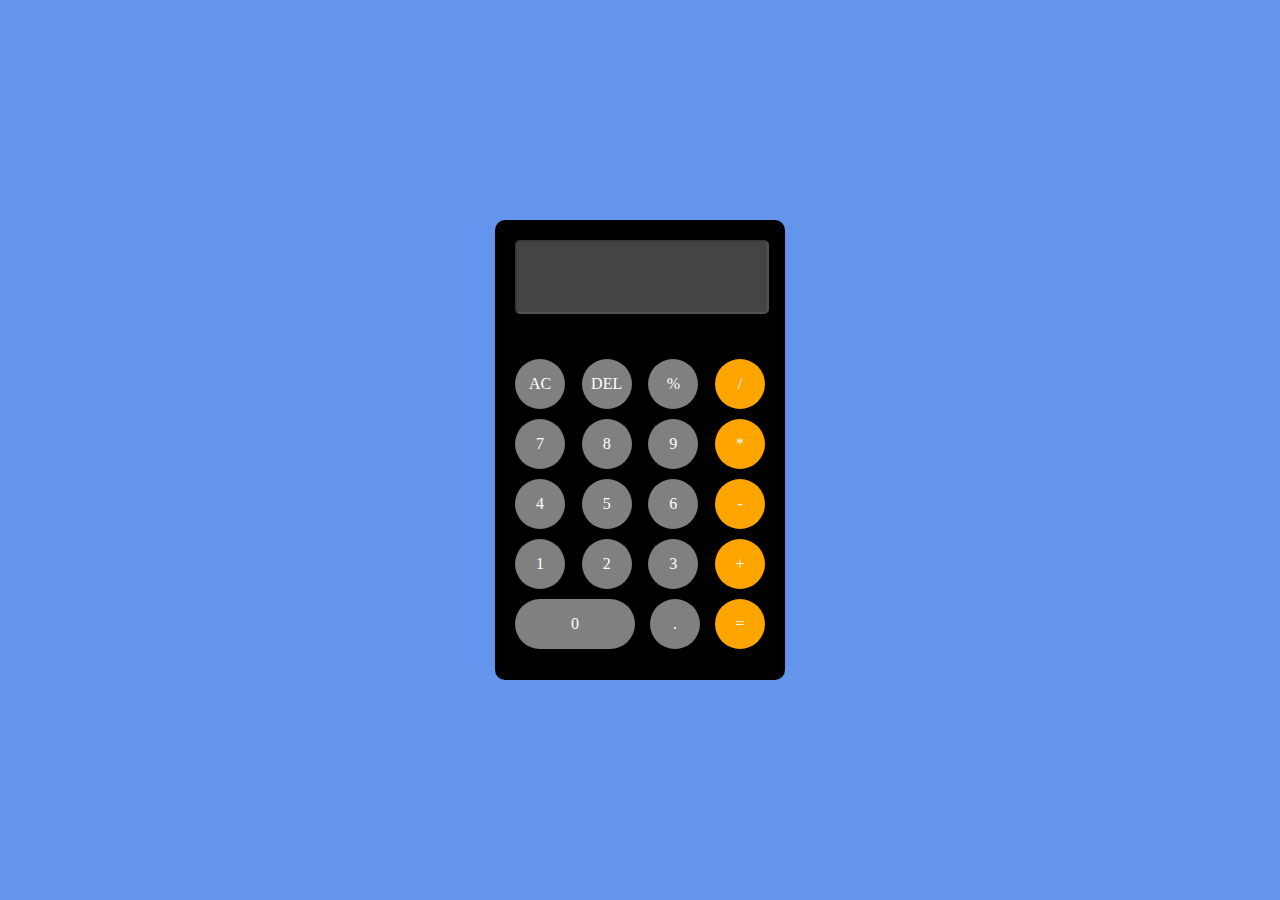
<file: calculator/index.html>
<!DOCTYPE html>
<html lang="en">

<head>
    <meta charset="UTF-8">
    <meta name="viewport" content="width=device-width, initial-scale=1.0">
    <title>Document</title>
    <link rel="stylesheet" href="style.css">
</head>

<body>
    <div class="main">
        <div class="box">
            <input type="text" id="input" value="" disabled>

            <div class="buttons">
                <div class="row">
                    <div class="btn grey">AC</div>
                    <div class="btn grey">DEL</div>
                    <div class="btn grey">%</div>
                    <div class="btn org">/</div>
                </div>
                <div class="row">
                    <div class="btn grey">7</div>
                    <div class="btn grey">8</div>
                    <div class="btn grey">9</div>
                    <div class="btn org">*</div>
                </div>
                <div class="row">
                    <div class="btn grey">4</div>
                    <div class="btn grey">5</div>
                    <div class="btn grey">6</div>
                    <div class="btn org">-</div>
                </div>
                <div class="row">
                    <div class="btn grey">1</div>
                    <div class="btn grey">2</div>
                    <div class="btn grey">3</div>
                    <div class="btn org">+</div>
                </div>
                <div class="row">
                    <div class="btn grey zero">0</div>
                    <div class="btn grey">.</div>
                    <div class="btn org">=</div>
                </div>
            </div>
        </div>
    </div>
    </div>

</body>
<script src="script.js"></script>

</html>
</file>
<file: calculator/style.css>
* {
    margin: 0;
    padding: 0;
}

.main {
    background-color: cornflowerblue;
    width: 100vw;
    height: 100vh;
    display: grid;
    place-items: center;

}

.box {
    background-color: black;
    border: 10px;
    border-radius: 10px;
    width: 250px;
    height: 420px;
    padding: 20px;
}

#input {
    width: 100%;
    height: 70px;
    background-color: rgb(68, 68, 68);
    color: white;
    font-size: 28px;
    border-radius: 5px;
}

.buttons {
    margin-top: 40px;
}

.row {
    display: flex;
    justify-content: space-between;
}

.btn {
    width: 50px;
    height: 50px;
    margin: 5px 0px;
    border-radius: 50px;
    display: grid;
    place-items: center;
    cursor: pointer;
}

.zero {
    background-color: grey;
    color: white;
    padding: 0px 35px;
}

.grey {
    background-color: grey;
    color: rgb(255, 255, 255);
}

.org {
    background-color: orange;
    color: white;
}
</file>
